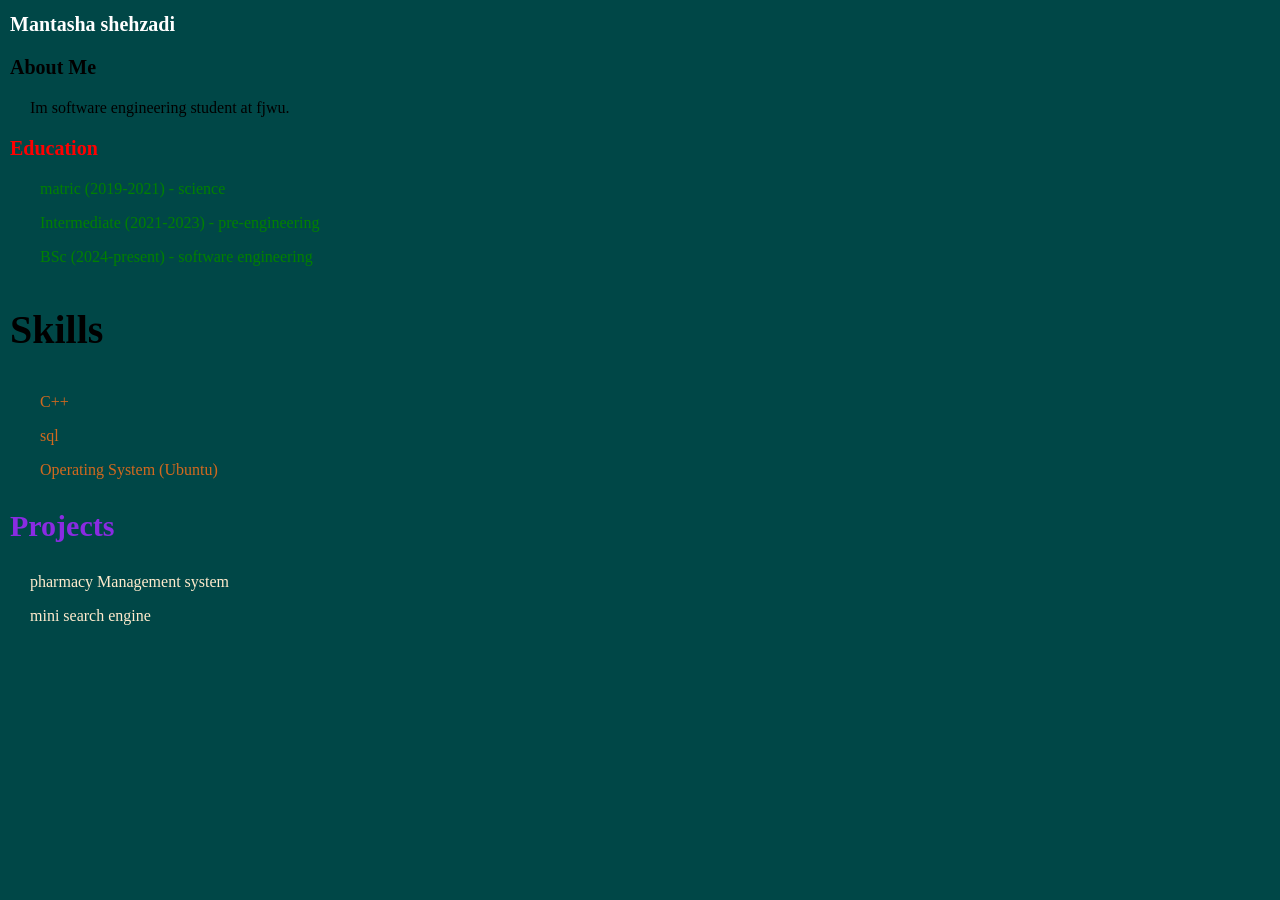
<file: index.html>
<!DOCTYPE html>
<html lang="en">
<head>
    <meta charset="UTF-8">
    <meta name="viewport" content="width=device-width, initial-scale=1.0">
    <title>CV</title>
    <link rel="stylesheet" href="0..styles.css">
</head>
<body>
    <div class="container">

        <h1 class="name">Mantasha shehzadi</h1>
        <h3 class="about"> About Me </h3>
        <p class="software"> Im software engineering student at fjwu.</p>
        <h3 class="education">Education</h3>
        <p class="matric">matric (2019-2021) - science</p>
        <p class="matric">Intermediate (2021-2023) - pre-engineering</p>
        <p class="matric">BSc (2024-present) - software engineering</p>
        <h3 class="skills">Skills</h3>
        <p class="ccc">C++</p>
        <p class="ccc">sql</p>
        <p class="ccc">Operating System (Ubuntu)</p>
        <h3 id="project">Projects</h3>
        <p id="ppp">pharmacy Management system</p>
        <p id="ppp">mini search engine</p>
    </div>
    
</body>
</html>
</file>
<file: 0..styles.css>
body{
    background-color: rgb(0, 71, 71);
    margin: 10px;

}

.name{
    color: white;
    font-size: 20px;
}

.about{
    font-size: 20px;
}

.software{
    margin-left: 20px;
}

.education{
    color: red;
    font-size: 20px;
}

.matric{
    margin-left: 30px;
    color:green;
}

.skills{
    font-size: 40px;
}

.ccc{
    margin-left: 30px;
    color: chocolate;
}

#project{
    color: blueviolet;
    font-size: 30px;

}

#ppp{
    margin-left: 20px;
    color: blanchedalmond;
}
</file>
